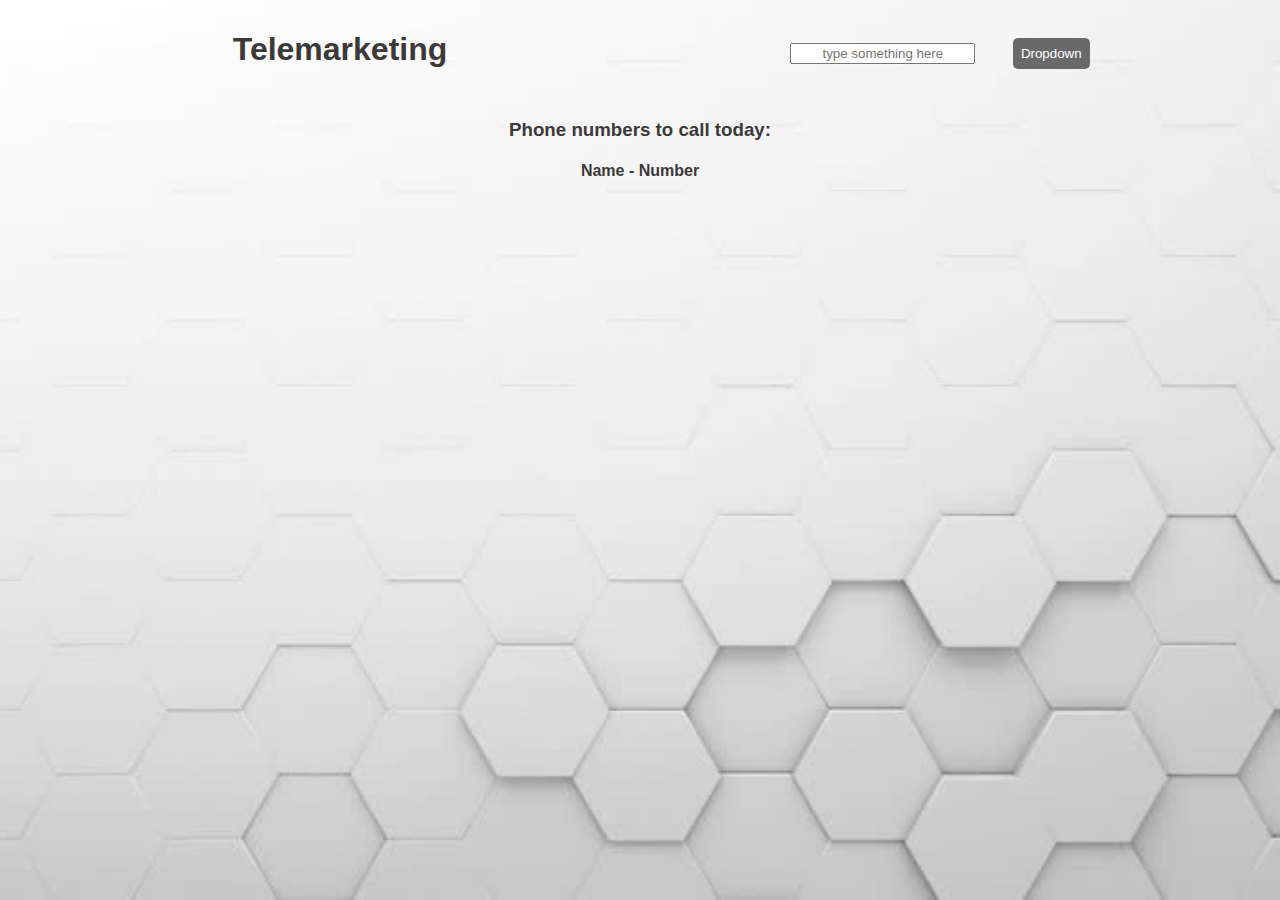
<file: index.html>
<html lang="en">
<head>
    <meta charset="UTF-8">
    <meta name="viewport"
          content="width=device-width, user-scalable=no, initial-scale=1.0, maximum-scale=1.0, minimum-scale=1.0">
    <meta http-equiv="X-UA-Compatible" content="ie=edge">
    <title>Telemarketing</title>
    <link rel="stylesheet" href="css/styles.css">
    <link rel="stylesheet" href="css/dropdown.css">
</head>
<body class="hero-image">
<header class="grid-container">
    <div id="logo" class="grid-container-item">
        <h1>Telemarketing</h1>
    </div>
    <div id="search" class="grid-container-item">
        <label for="searchField">
            <input id="searchField" type="text" placeholder="type something here"
                   oninput="searchFor(this.value)">
        </label>

        <div class="dropdown">
            <button onclick="openMenu()" class="dropdown-button">Dropdown</button>
            <div id="dropdown" class="dropdown-content">
                <a href="#home">Home</a>
                <h2>Titel</h2>
                <p>Some text</p>
                <button onclick="closeMenu()">Close</button>
            </div>

        </div>
    </div>
</header>
<main>
    <section>
        <article>
            <h3>Phone numbers to call today:</h3>
            <h4>Name - Number</h4>
            <p id="content"></p>
        </article>
    </section>
</main>
<footer>

</footer>

<script src="js/script.js"></script>
<script src="js/fetch_API.js"></script>
<script src="js/dropdown.js"></script>
</body>
</html>
</file>
<file: css/styles.css>
body {
    max-width: 600px;
    margin: auto;
    text-align: center;
    justify-content: center;
    color: #3c3939;
    font-family: 'Roboto', sans-serif;


}
.hero-image {
    background-image: url("../img/1.jpg");
    width: 100vw;
    height: 100vh;
    background-position: center;
    background-repeat: no-repeat;
    background-size: cover;
    position: relative;
}

header {

}

.grid-container {
    display: grid;
    grid-template-columns: 1fr;
}

.grid-container-item {
    padding: 10px;
    text-align: center;
}

#logo {
    font-weight: bolder;
}

#search {
    font-size: 1.25em;
    margin-top: 12px;
}



button {
    margin: 1rem;
    border-radius: 2px;
}
.removeBulletsInList {
    list-style: none;
}

#searchField {
    margin: 1rem;
    text-align: center;

}


/***************/
/* Tablet view */
/***************/
@media (min-width: 768px) {
    body {
        max-width: 778px;
        margin: 0 auto;
    }

    .grid-container {
        display: grid;
        grid-template-columns: 1fr 1fr;
        margin-bottom: 10px;
    }
}


/****************/
/* Desktop view */
/****************/
@media (min-width: 1024px) {
    body {
        max-width: 1200px;
    }
}
</file>
<file: css/dropdown.css>
.dropdown-button {
    background-color: dimgrey;
    color: white;
    padding: 8px;
    border-radius: 5px;
    border: none;
    cursor: pointer;
}

.dropdown-button:hover, .dropdown-button:focus {
    background-color: grey;
}

.dropdown {
    position: relative;
    display: inline-block;
}

.dropdown-content {
    display: none;
    position: absolute;
    background-color: #f1f1f1;
    min-width: 160px;
    overflow: auto;
    box-shadow: 0 8px 16px 0 rgba(0, 0, 0, 0.2);
    z-index: 1;
}

.dropdown-content a {
    color: black;
    padding: 12px 16px;
    text-decoration: none;
    display: block;
}

.dropdown a:hover {
    background-color: #ddd;
}

.show {
    display: block;
}
</file>
